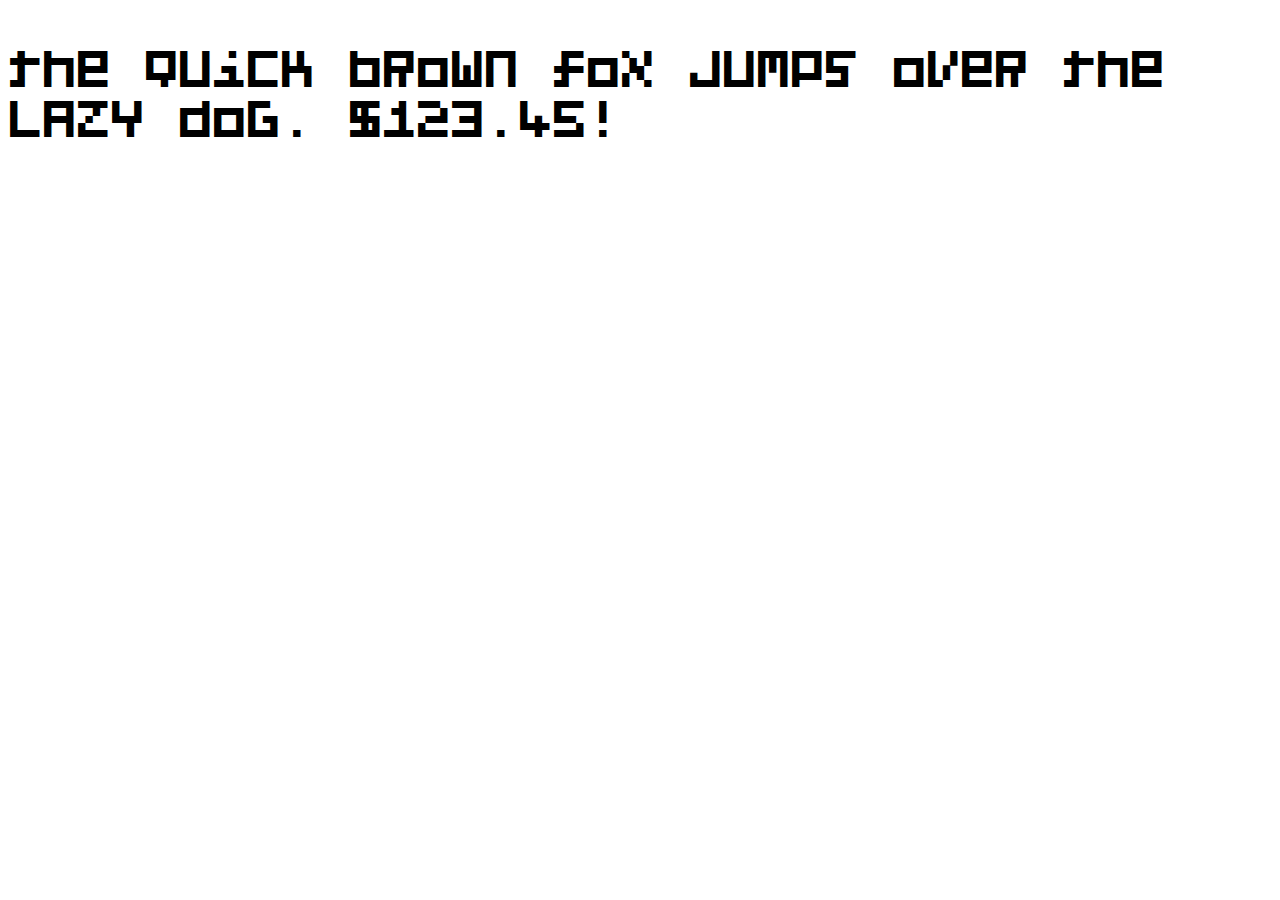
<file: fonts/FivePixel.html>
<!DOCTYPE html PUBLIC "-//W3C//DTD XHTML 1.0 Strict//EN" "http://www.w3.org/TR/xhtml1/DTD/xhtml1-strict.dtd">
<html lang="en" xml:lang="en" xmlns="http://www.w3.org/1999/xhtml">
<head>
<meta content="text/html; charset=utf-8" http-equiv="content-type"/>
<meta content="en-us" http-equiv="Content-Language"/>
<title>FivePixel - Web Font Specimen</title>
<link rel="stylesheet" type="text/css" media="screen" href="FivePixel.css" />
<style type="text/css" media="screen">
body { font-size: 42px; font-family: "FivePixel", Georgia; }
</style>
</head>
<body>
<p contenteditable="true">The quick brown fox jumps over the lazy dog. $123.45!</p>
</body>
</html>
</file>
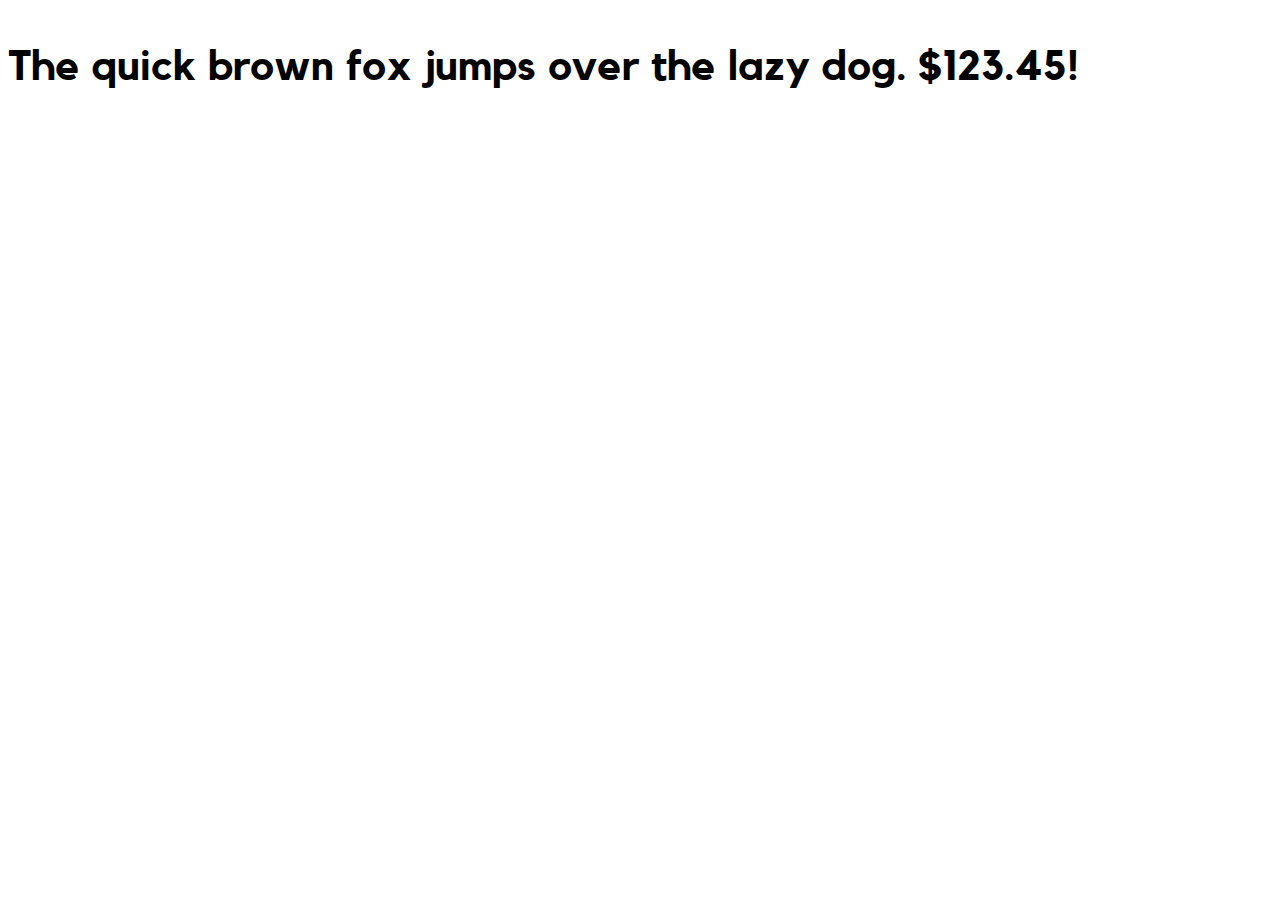
<file: fonts/Kollektif-Bold.html>
<!DOCTYPE html PUBLIC "-//W3C//DTD XHTML 1.0 Strict//EN" "http://www.w3.org/TR/xhtml1/DTD/xhtml1-strict.dtd">
<html lang="en" xml:lang="en" xmlns="http://www.w3.org/1999/xhtml">
<head>
<meta content="text/html; charset=utf-8" http-equiv="content-type"/>
<meta content="en-us" http-equiv="Content-Language"/>
<title>Kollektif Bold - Web Font Specimen</title>
<link rel="stylesheet" type="text/css" media="screen" href="Kollektif-Bold.css" />
<style type="text/css" media="screen">
body { font-size: 42px; font-family: "Kollektif", Georgia; }
</style>
</head>
<body>
<p contenteditable="true"><strong>The quick brown fox jumps over the lazy dog. $123.45!</strong></p>
</body>
</html>
</file>
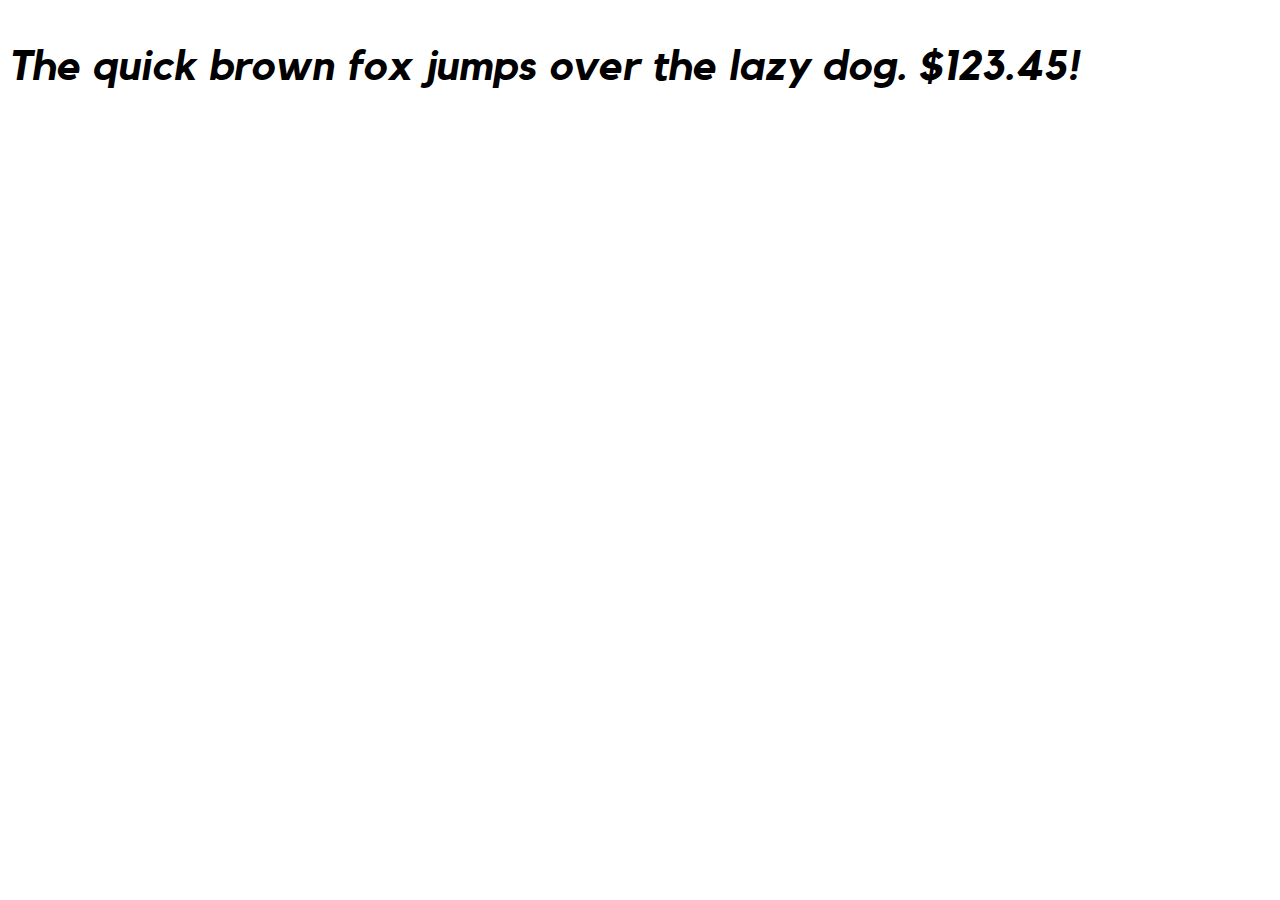
<file: fonts/Kollektif-BoldItalic.html>
<!DOCTYPE html PUBLIC "-//W3C//DTD XHTML 1.0 Strict//EN" "http://www.w3.org/TR/xhtml1/DTD/xhtml1-strict.dtd">
<html lang="en" xml:lang="en" xmlns="http://www.w3.org/1999/xhtml">
<head>
<meta content="text/html; charset=utf-8" http-equiv="content-type"/>
<meta content="en-us" http-equiv="Content-Language"/>
<title>Kollektif Bold Italic - Web Font Specimen</title>
<link rel="stylesheet" type="text/css" media="screen" href="Kollektif-BoldItalic.css" />
<style type="text/css" media="screen">
body { font-size: 42px; font-family: "Kollektif", Georgia; }
</style>
</head>
<body>
<p contenteditable="true"><strong><em>The quick brown fox jumps over the lazy dog. $123.45!</em></strong></p>
</body>
</html>
</file>
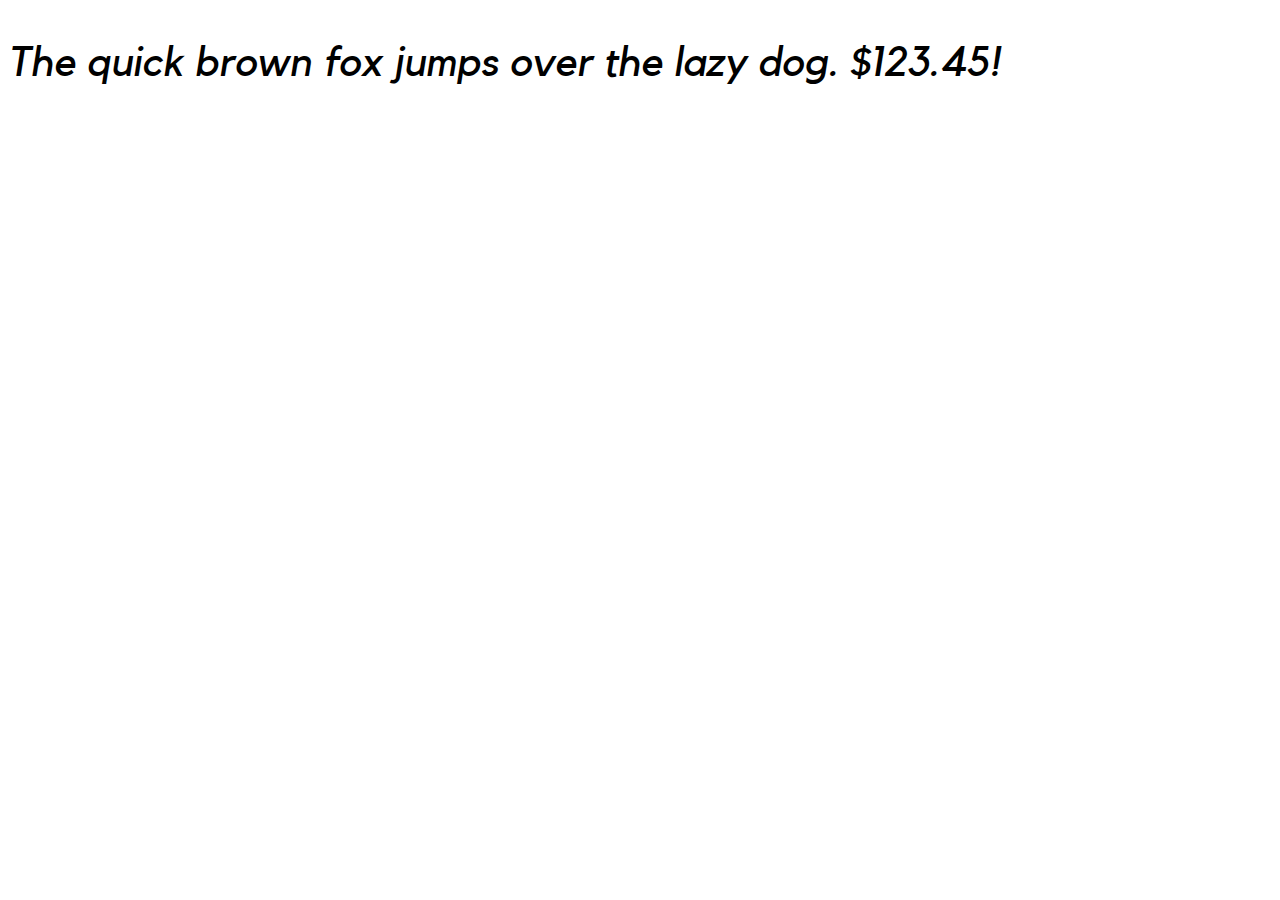
<file: fonts/Kollektif-Italic.html>
<!DOCTYPE html PUBLIC "-//W3C//DTD XHTML 1.0 Strict//EN" "http://www.w3.org/TR/xhtml1/DTD/xhtml1-strict.dtd">
<html lang="en" xml:lang="en" xmlns="http://www.w3.org/1999/xhtml">
<head>
<meta content="text/html; charset=utf-8" http-equiv="content-type"/>
<meta content="en-us" http-equiv="Content-Language"/>
<title>Kollektif Italic - Web Font Specimen</title>
<link rel="stylesheet" type="text/css" media="screen" href="Kollektif-Italic.css" />
<style type="text/css" media="screen">
body { font-size: 42px; font-family: "Kollektif", Georgia; }
</style>
</head>
<body>
<p contenteditable="true"><em>The quick brown fox jumps over the lazy dog. $123.45!</em></p>
</body>
</html>
</file>
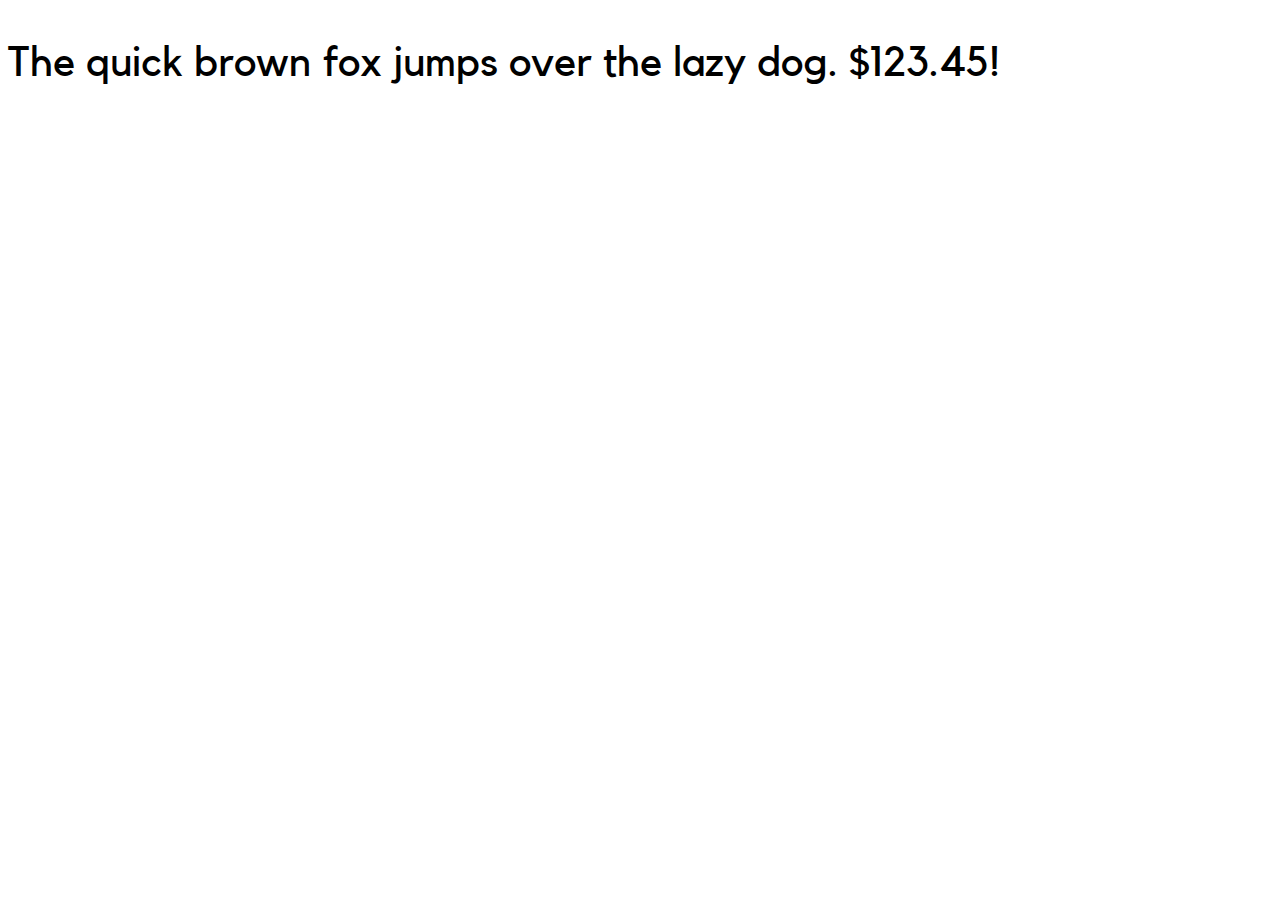
<file: fonts/Kollektif.html>
<!DOCTYPE html PUBLIC "-//W3C//DTD XHTML 1.0 Strict//EN" "http://www.w3.org/TR/xhtml1/DTD/xhtml1-strict.dtd">
<html lang="en" xml:lang="en" xmlns="http://www.w3.org/1999/xhtml">
<head>
<meta content="text/html; charset=utf-8" http-equiv="content-type"/>
<meta content="en-us" http-equiv="Content-Language"/>
<title>Kollektif - Web Font Specimen</title>
<link rel="stylesheet" type="text/css" media="screen" href="Kollektif.css" />
<style type="text/css" media="screen">
body { font-size: 42px; font-family: "Kollektif", Georgia; }
</style>
</head>
<body>
<p contenteditable="true">The quick brown fox jumps over the lazy dog. $123.45!</p>
</body>
</html>
</file>
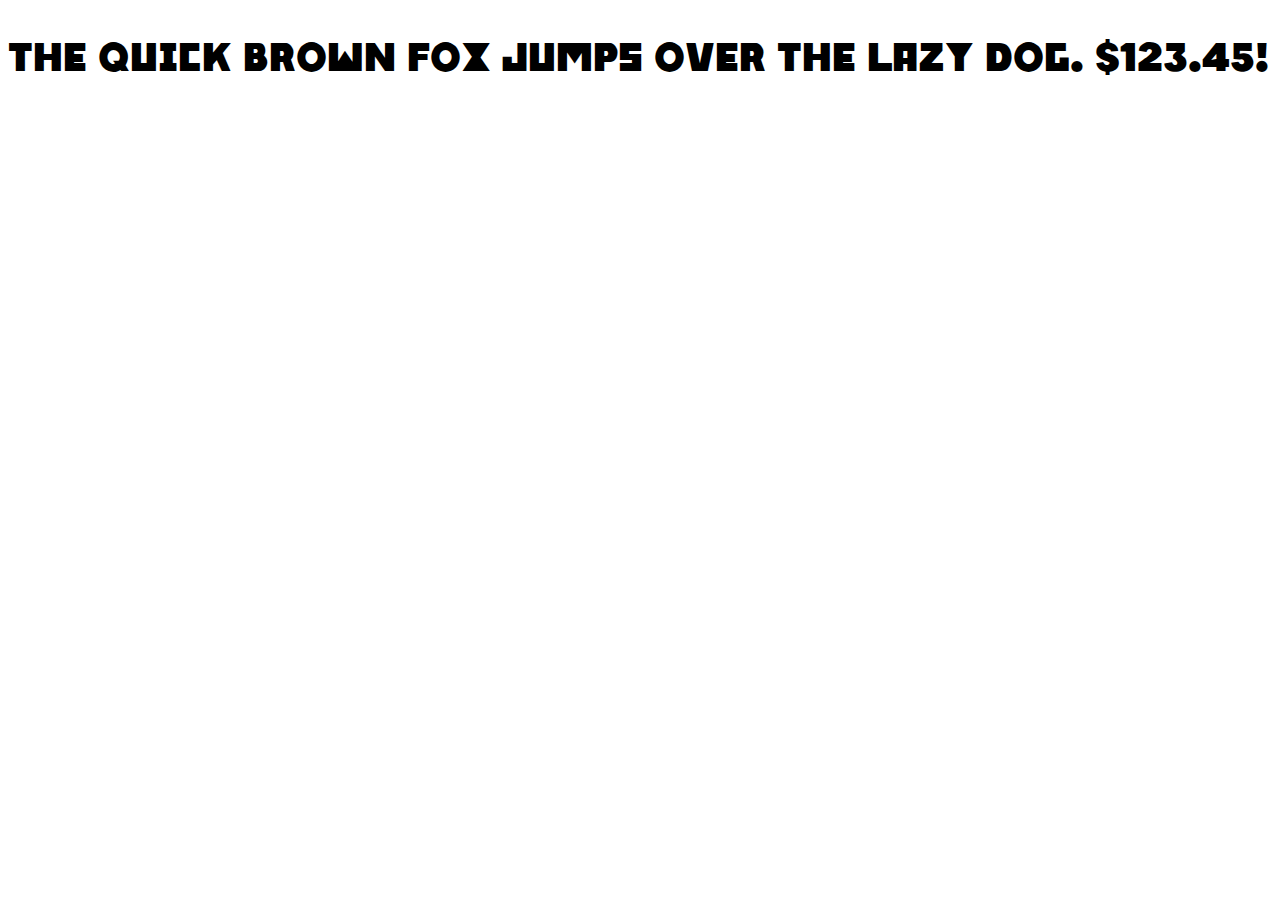
<file: fonts/Type-Bold.html>
<!DOCTYPE html PUBLIC "-//W3C//DTD XHTML 1.0 Strict//EN" "http://www.w3.org/TR/xhtml1/DTD/xhtml1-strict.dtd">
<html lang="en" xml:lang="en" xmlns="http://www.w3.org/1999/xhtml">
<head>
<meta content="text/html; charset=utf-8" http-equiv="content-type"/>
<meta content="en-us" http-equiv="Content-Language"/>
<title>Type02 Bold - Web Font Specimen</title>
<link rel="stylesheet" type="text/css" media="screen" href="Type-Bold.css" />
<style type="text/css" media="screen">
body { font-size: 42px; font-family: "Type02", Georgia; }
</style>
</head>
<body>
<p contenteditable="true">The quick brown fox jumps over the lazy dog. $123.45!</p>
</body>
</html>
</file>
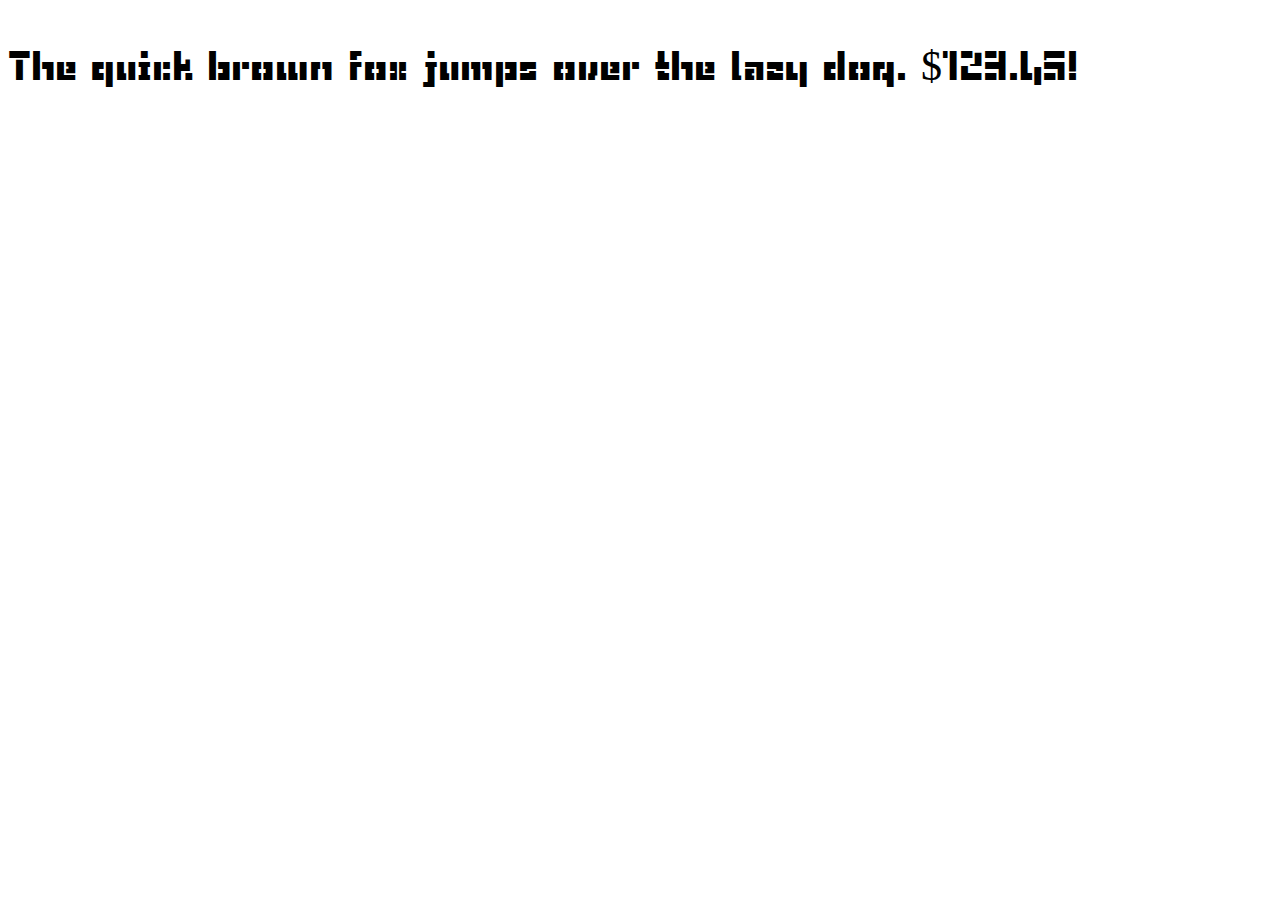
<file: fonts/Type.html>
<!DOCTYPE html PUBLIC "-//W3C//DTD XHTML 1.0 Strict//EN" "http://www.w3.org/TR/xhtml1/DTD/xhtml1-strict.dtd">
<html lang="en" xml:lang="en" xmlns="http://www.w3.org/1999/xhtml">
<head>
<meta content="text/html; charset=utf-8" http-equiv="content-type"/>
<meta content="en-us" http-equiv="Content-Language"/>
<title>Type03 - Web Font Specimen</title>
<link rel="stylesheet" type="text/css" media="screen" href="Type.css" />
<style type="text/css" media="screen">
body { font-size: 42px; font-family: "Type03", Georgia; }
</style>
</head>
<body>
<p contenteditable="true">The quick brown fox jumps over the lazy dog. $123.45!</p>
</body>
</html>
</file>
<file: fonts/FivePixel.css>
/* Webfont: FivePixel */@font-face {
    font-family: 'FivePixel';
    src: url('FivePixel.eot'); /* IE9 Compat Modes */
    src: url('FivePixel.eot?#iefix') format('embedded-opentype'), /* IE6-IE8 */
         url('FivePixel.woff') format('woff'), /* Modern Browsers */
         url('FivePixel.ttf') format('truetype'), /* Safari, Android, iOS */
         url('FivePixel.svg#FivePixel') format('svg'); /* Legacy iOS */
    font-style: normal;
    font-weight: normal;
    text-rendering: optimizeLegibility;
}
</file>
<file: fonts/Kollektif-Bold.css>
/* Webfont: Kollektif-Bold */@font-face {
    font-family: 'Kollektif';
    src: url('Kollektif-Bold.eot'); /* IE9 Compat Modes */
    src: url('Kollektif-Bold.eot?#iefix') format('embedded-opentype'), /* IE6-IE8 */
         url('Kollektif-Bold.woff') format('woff'), /* Modern Browsers */
         url('Kollektif-Bold.ttf') format('truetype'), /* Safari, Android, iOS */
         url('Kollektif-Bold.svg#Kollektif-Bold') format('svg'); /* Legacy iOS */
    font-style: normal;
    font-weight: bold;
    text-rendering: optimizeLegibility;
}
</file>
<file: fonts/Kollektif-BoldItalic.css>
/* Webfont: Kollektif-BoldItalic */@font-face {
    font-family: 'Kollektif';
    src: url('Kollektif-BoldItalic.eot'); /* IE9 Compat Modes */
    src: url('Kollektif-BoldItalic.eot?#iefix') format('embedded-opentype'), /* IE6-IE8 */
         url('Kollektif-BoldItalic.woff') format('woff'), /* Modern Browsers */
         url('Kollektif-BoldItalic.ttf') format('truetype'), /* Safari, Android, iOS */
         url('Kollektif-BoldItalic.svg#Kollektif-BoldItalic') format('svg'); /* Legacy iOS */
    font-style: italic;
    font-weight: bold;
    text-rendering: optimizeLegibility;
}
</file>
<file: fonts/Kollektif-Italic.css>
/* Webfont: Kollektif-Italic */@font-face {
    font-family: 'Kollektif';
    src: url('Kollektif-Italic.eot'); /* IE9 Compat Modes */
    src: url('Kollektif-Italic.eot?#iefix') format('embedded-opentype'), /* IE6-IE8 */
         url('Kollektif-Italic.woff') format('woff'), /* Modern Browsers */
         url('Kollektif-Italic.ttf') format('truetype'), /* Safari, Android, iOS */
         url('Kollektif-Italic.svg#Kollektif-Italic') format('svg'); /* Legacy iOS */
    font-style: italic;
    font-weight: normal;
    text-rendering: optimizeLegibility;
}
</file>
<file: fonts/Kollektif.css>
/* Webfont: Kollektif */@font-face {
    font-family: 'Kollektif';
    src: url('Kollektif.eot'); /* IE9 Compat Modes */
    src: url('Kollektif.eot?#iefix') format('embedded-opentype'), /* IE6-IE8 */
         url('Kollektif.woff') format('woff'), /* Modern Browsers */
         url('Kollektif.ttf') format('truetype'), /* Safari, Android, iOS */
         url('Kollektif.svg#Kollektif') format('svg'); /* Legacy iOS */
    font-style: normal;
    font-weight: normal;
    text-rendering: optimizeLegibility;
}
</file>
<file: fonts/Type-Bold.css>
/* Webfont: Type-Bold */@font-face {
    font-family: 'Type02';
    src: url('Type-Bold.eot'); /* IE9 Compat Modes */
    src: url('Type-Bold.eot?#iefix') format('embedded-opentype'), /* IE6-IE8 */
         url('Type-Bold.woff') format('woff'), /* Modern Browsers */
         url('Type-Bold.ttf') format('truetype'), /* Safari, Android, iOS */
         url('Type-Bold.svg#Type-Bold') format('svg'); /* Legacy iOS */
    font-style: normal;
    font-weight: normal;
    text-rendering: optimizeLegibility;
}
</file>
<file: fonts/Type.css>
/* Webfont: Type */@font-face {
    font-family: 'Type03';
    src: url('Type.eot'); /* IE9 Compat Modes */
    src: url('Type.eot?#iefix') format('embedded-opentype'), /* IE6-IE8 */
         url('Type.woff') format('woff'), /* Modern Browsers */
         url('Type.ttf') format('truetype'), /* Safari, Android, iOS */
         url('Type.svg#Type') format('svg'); /* Legacy iOS */
    font-style: normal;
    font-weight: normal;
    text-rendering: optimizeLegibility;
}
</file>
